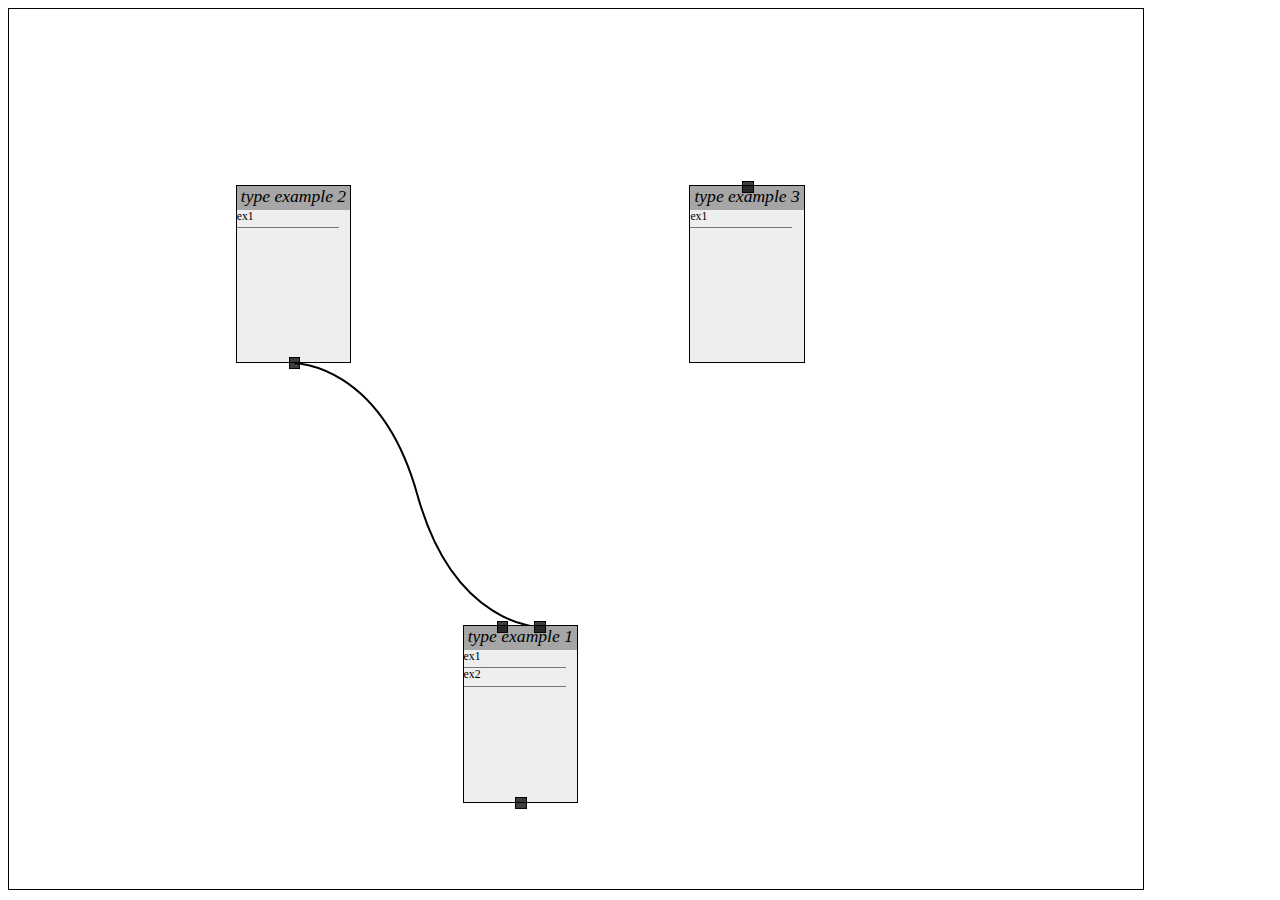
<file: D3/index.html>
<html>
  <head>
    <script src="d3.min.js"></script>
    <script src="../jquery-1.11.2.min.js"></script>
    <script src="webgui.js"></script>
    <script src="boxdraw.js"></script>
    <script src="guidata.js"></script>
    <script src="../example_load.js"></script>
    <script src="../svg.js"></script>
    <link rel="stylesheet" type="text/css" href="../styles/webgui.css">
    <link rel="stylesheet" type="text/css" href="../styles/boxes.css">
  </head>
  <body>
    <div id="webgui_canvas">
    </div>
  </body>
</html>
</file>
<file: styles/webgui.css>
#webgui_canvas {
  position: relative; }

/*# sourceMappingURL=webgui.css.map */
</file>
<file: styles/boxes.css>
#webgui_canvas .box_canvas {
  position: absolute;
  top: 0px;
  left: 0px;
  border: 1px solid black; }
  #webgui_canvas .box_canvas .svg_canvas {
    position: absolute;
    left: 0;
    top: 0; }
    #webgui_canvas .box_canvas .svg_canvas .connection {
      stroke-width: 2;
      stroke: black;
      fill: none; }
  #webgui_canvas .box_canvas .box {
    position: absolute;
    border: 1px solid black;
    background-color: #eee; }
    #webgui_canvas .box_canvas .box .internals {
      display: block; }
    #webgui_canvas .box_canvas .box .title {
      width: 100%;
      text-align: center;
      vertical-align: middle;
      font-style: italic;
      background-color: rgba(0, 0, 0, 0.3); }
    #webgui_canvas .box_canvas .box .property {
      width: 90%;
      text-align: left;
      vertical-align: middle;
      border-bottom: 1px solid rgba(0, 0, 0, 0.5); }
    #webgui_canvas .box_canvas .box .decorators {
      position: absolute;
      border: 1px solid black;
      background-color: rgba(0, 0, 0, 0.5); }

/*# sourceMappingURL=boxes.css.map */
</file>
